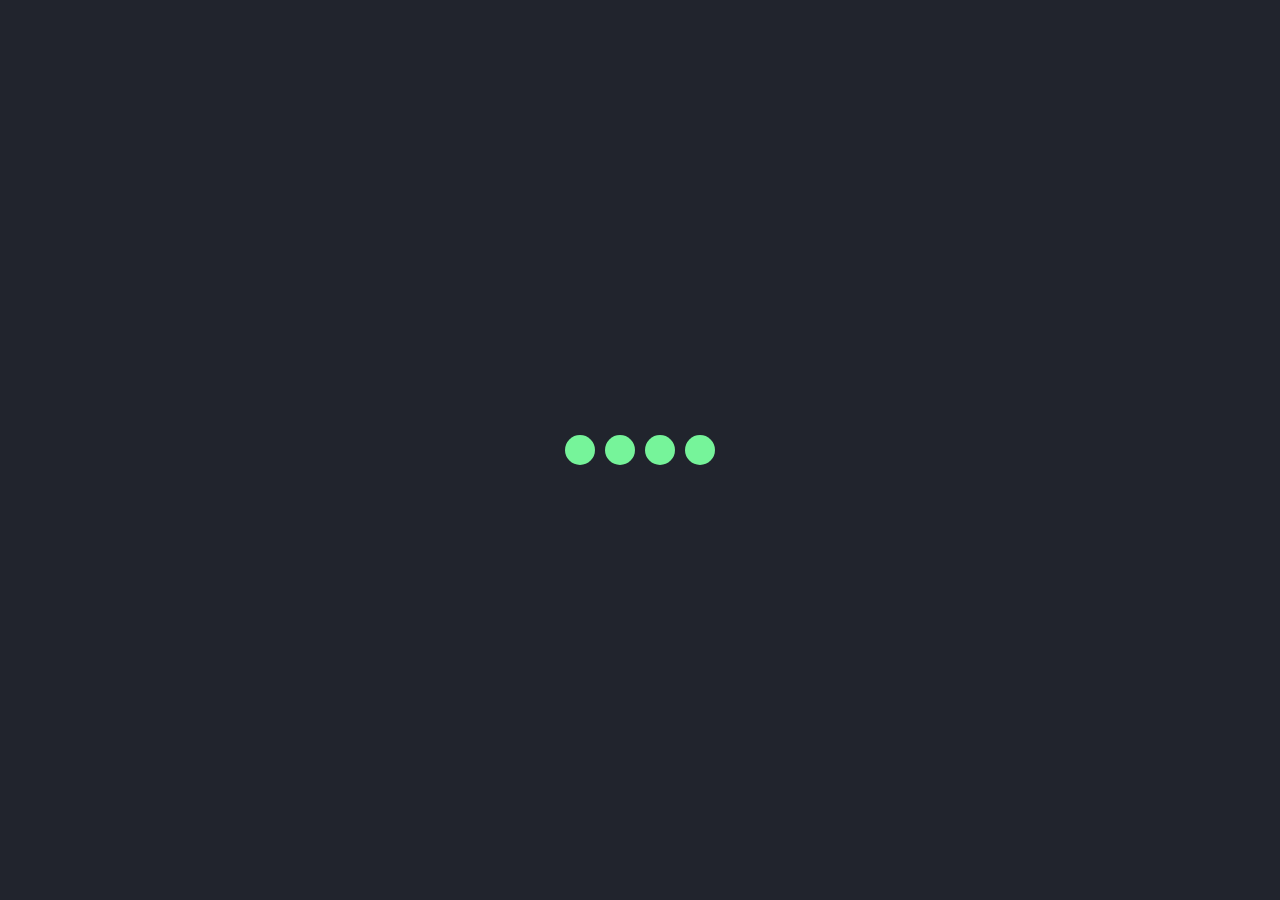
<file: 01_simple_beautiful_loader_animation/index.html>
<!DOCTYPE html>
<html lang="en">
<head>
    <meta charset="UTF-8">
    <meta http-equiv="X-UA-Compatible" content="IE=edge">
    <meta name="viewport" content="width=device-width, initial-scale=1.0">
    <link rel="stylesheet" href="style.css">
    <title>Document</title>
</head>
<body>
    <span></span>
    <span></span>
    <span></span>
    <span></span>
</body>
</html>
</file>
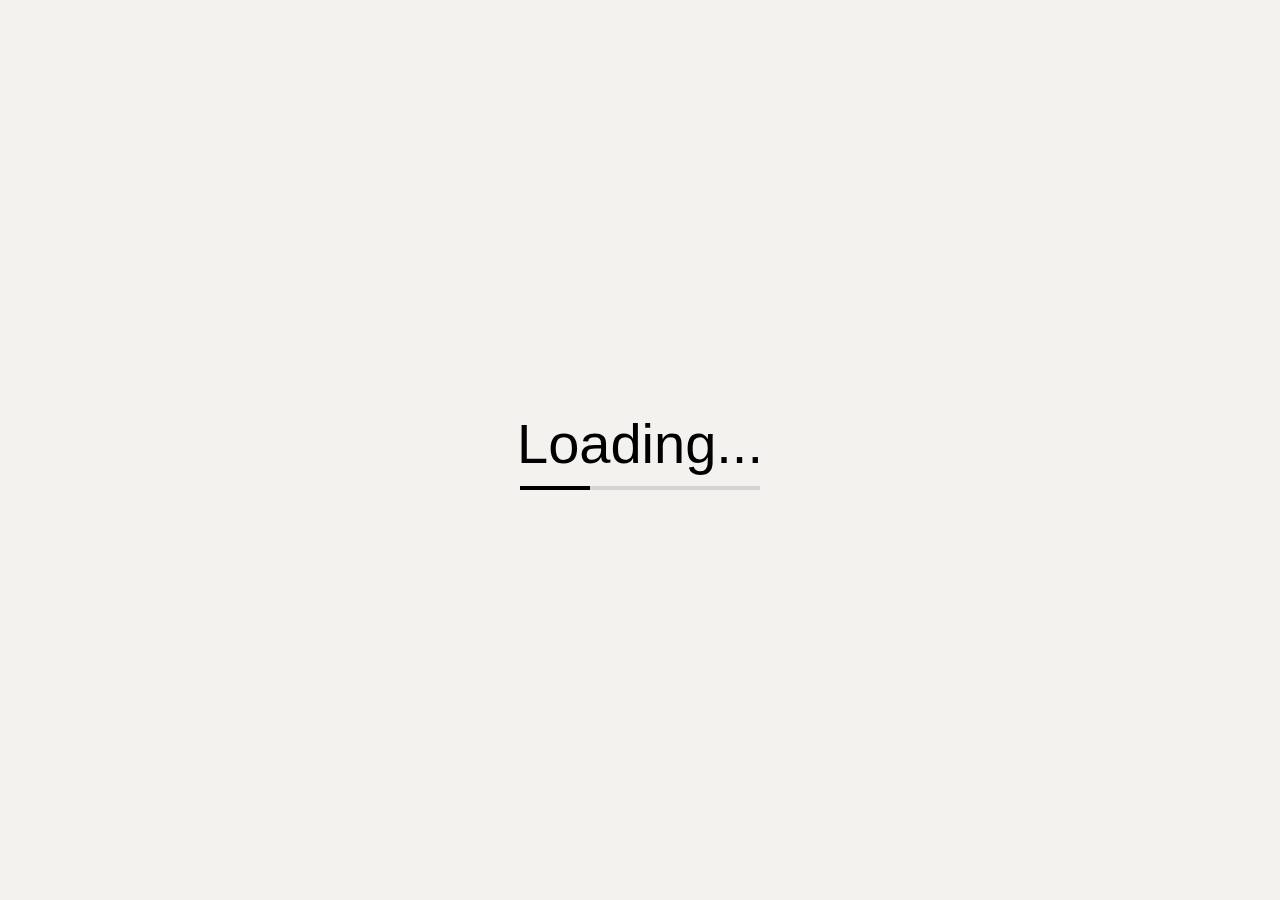
<file: 02_simple_loader/index.html>
<!DOCTYPE html>
<html lang="en">
<head>
    <meta charset="UTF-8">
    <meta http-equiv="X-UA-Compatible" content="IE=edge">
    <meta name="viewport" content="width=device-width, initial-scale=1.0">
    <title>Document</title>
    <link rel="stylesheet" href="style.css">
</head>
<body>
    <div class="container">
        <div class="loading">
            Loading...
        </div>
        <div class="outer_loader">
            <div class="inner_loader"></div>
        </div>
    </div>
</body>
</html>
</file>
<file: 01_simple_beautiful_loader_animation/style.css>
* {
    margin: 0;
    padding: 0;
}

body {
    background-color: #21242d;
    display: flex;
    justify-content: center;
    align-items: center;
    height: 100vh;
}

span {
    width: 30px;
    height: 30px;
    background-color: #76f49a;
    margin: 0 5px;
    border-radius: 50%;
    animation: loader 0.8s;
    animation-direction: normal;
    animation-iteration-count: infinite;
}

@keyframes loader {
    0% { margin-bottom: 0px; }
    50% { margin-bottom: 50px; }
    100% { margin-bottom: 0px; }
}

span:nth-child(2) {
    animation-delay: 0.2s;
}

span:nth-child(3) {
    animation-delay: 0.4s;
}

span:nth-child(4) {
    animation-delay: 0.6s;
}
</file>
<file: 02_simple_loader/style.css>
* {
    padding: 0;
    margin: 0;
}

body {
    background-color: #f3f2ef;
    font-family:Arial, Helvetica, sans-serif;
}

.container {
    display: flex;
    justify-content: center;
    align-items: center;
    height: 100vh;
    flex-direction: column;
}

.loading {
    font-size: 56px;
}

.outer_loader {
    margin-top: 10px;
    width: 240px;
    height: 4px;
    background-color: lightgrey;
}

.inner_loader {
    width: 70px;
    height: 4px;
    background-color: black;
    animation: animation 2s infinite;
}

@keyframes animation {
    0% {
        transform: translateX(0);
    }
    50% {
        transform: translateX(170px);
    }
    100% {
        transform: translateX(0);
    }
  }
</file>
